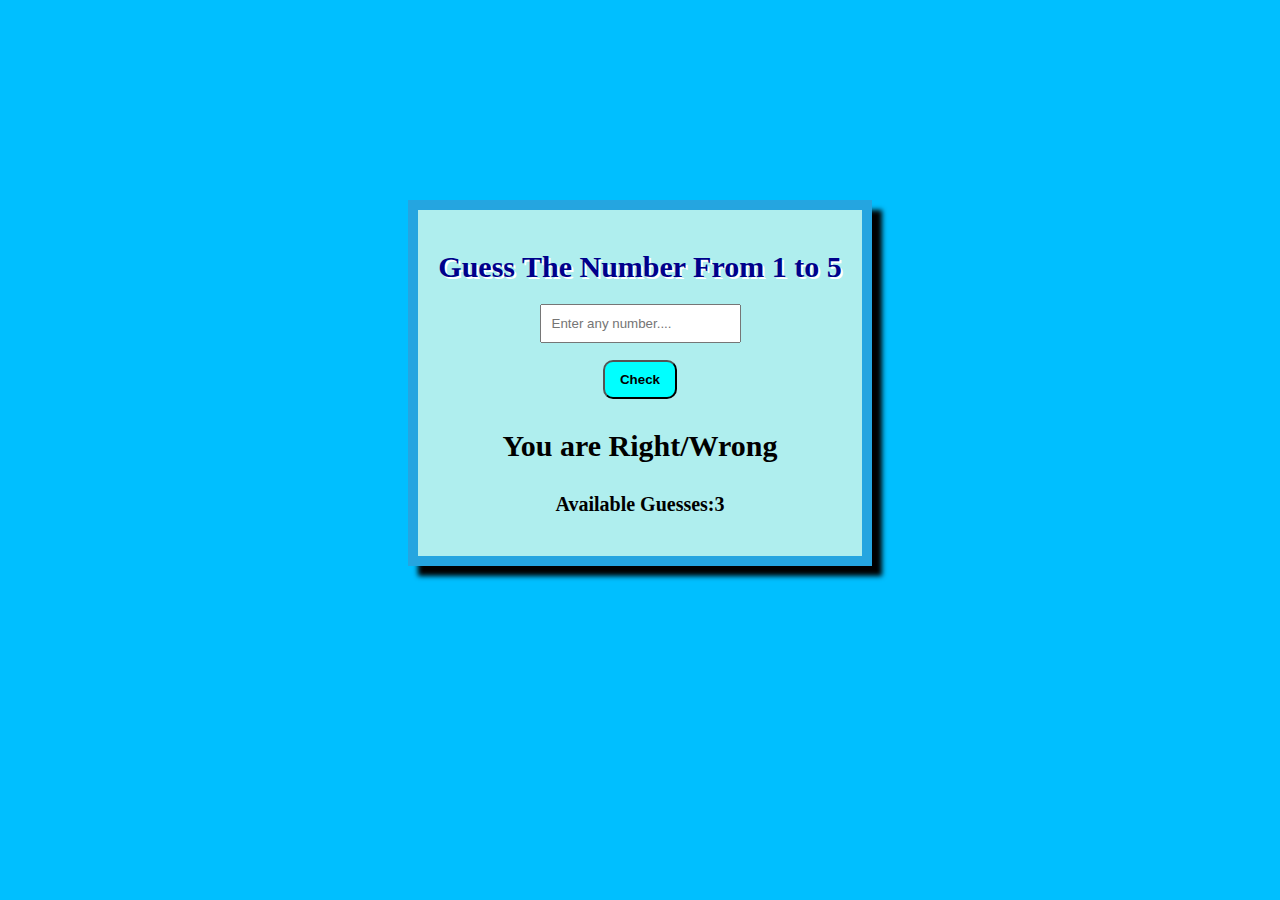
<file: index.html>
<!DOCTYPE html>
<html lang="en">
<head>
    <meta charset="UTF-8">
    <meta name="viewport" content="width=device-width, initial-scale=1.0">
    <title>Guess the Number</title>
    <link rel="stylesheet" href="style.css">
</head>
<body>
    <div class="container">
    <h1>Guess The Number From 1 to 5</h1>
    <input type="text"placeholder="Enter any number...." id="input" >
    <br><br>
    <button onclick="result()" id="button">Check</button>
    <p id="press" >You are Right/Wrong</p>
    <p id="guessing">Available Guesses:3</p>
    </div>
   

    <script src="script.js"></script>
</body>
</html>
</file>
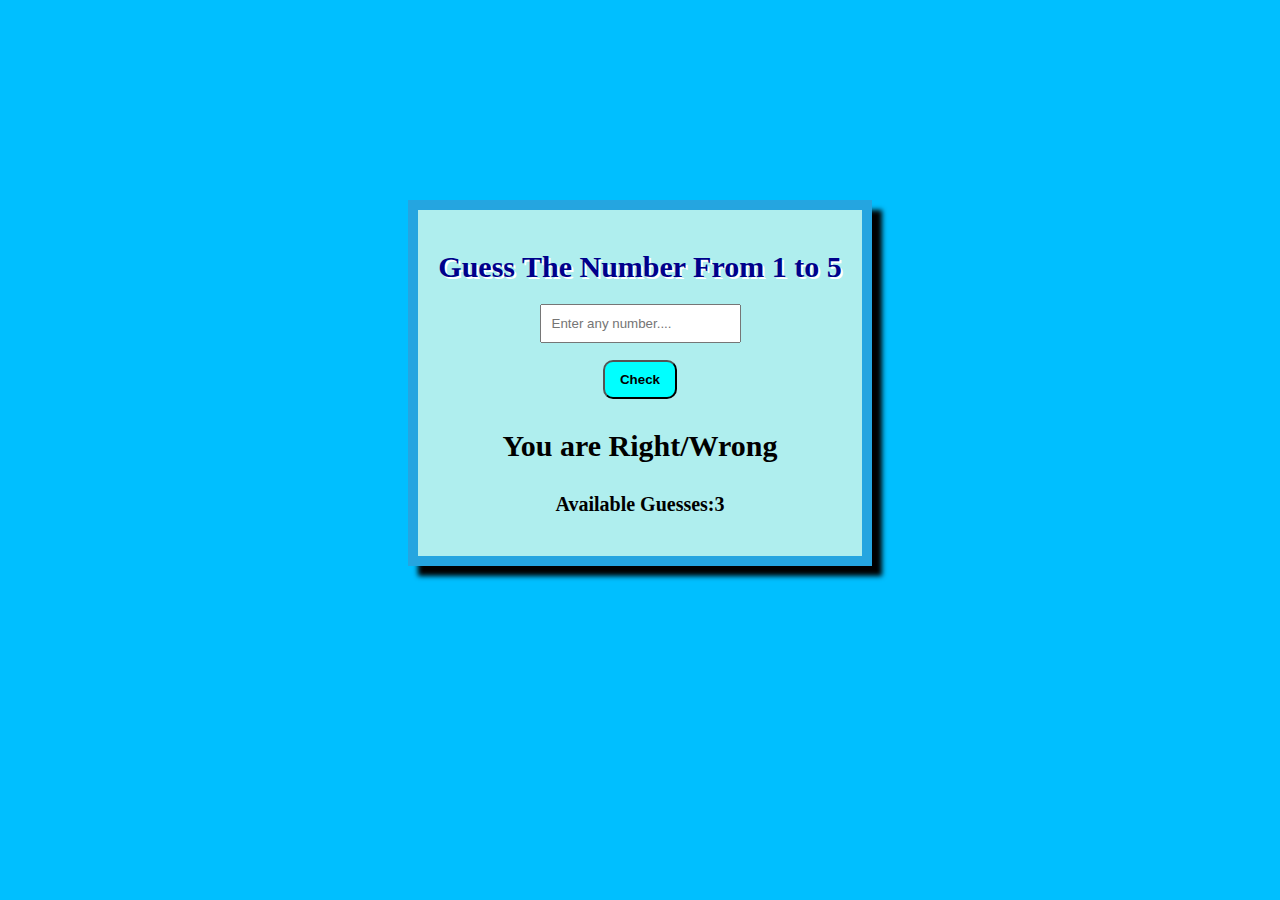
<file: input.html>
<!DOCTYPE html>
<html lang="en">
<head>
    <meta charset="UTF-8">
    <meta name="viewport" content="width=device-width, initial-scale=1.0">
    <title>Guess the Number</title>
    <link rel="stylesheet" href="style.css">
</head>
<body>
    <div class="container">
    <h1>Guess The Number From 1 to 5</h1>
    <input type="text"placeholder="Enter any number...." id="input" >
    <br><br>
    <button onclick="result()" id="button">Check</button>
    <p id="press" >You are Right/Wrong</p>
    <p id="guessing">Available Guesses:3</p>
    </div>
   

    <script src="script.js"></script>
</body>
</html>
</file>
<file: style.css>
.container{
  
    text-align: center;
    margin-top: 200px;
   
    margin-left: 400px;
    margin-right: 400px;
    padding: 20px;
    background-color: paleturquoise;
    cursor:pointer;
    border: 10px solid rgb(37, 165, 224);
    box-shadow: 10px 10px 5px;
    font-size: 15px;
   
  
}
h1{
    color:darkblue;
    text-shadow: 2px 2px white;

}
#button{
    background-color: cyan;
    text-decoration: none;
    padding: 10px;
    border-radius: 10px;
    font-weight: bold;
    padding-left:15px ;
    padding-right: 15px;
    
  }


#button:hover{
    background-color: cadetblue;
    font-weight: bold;
}
#input{
    padding: 10px;
    
}
#press{
   font-weight: bold;
   font-size: 30px;
}
#guessing{
    font-weight: bold;
    font-size: 20px;
}
body{
  background-color: deepskyblue;
 
}
</file>
